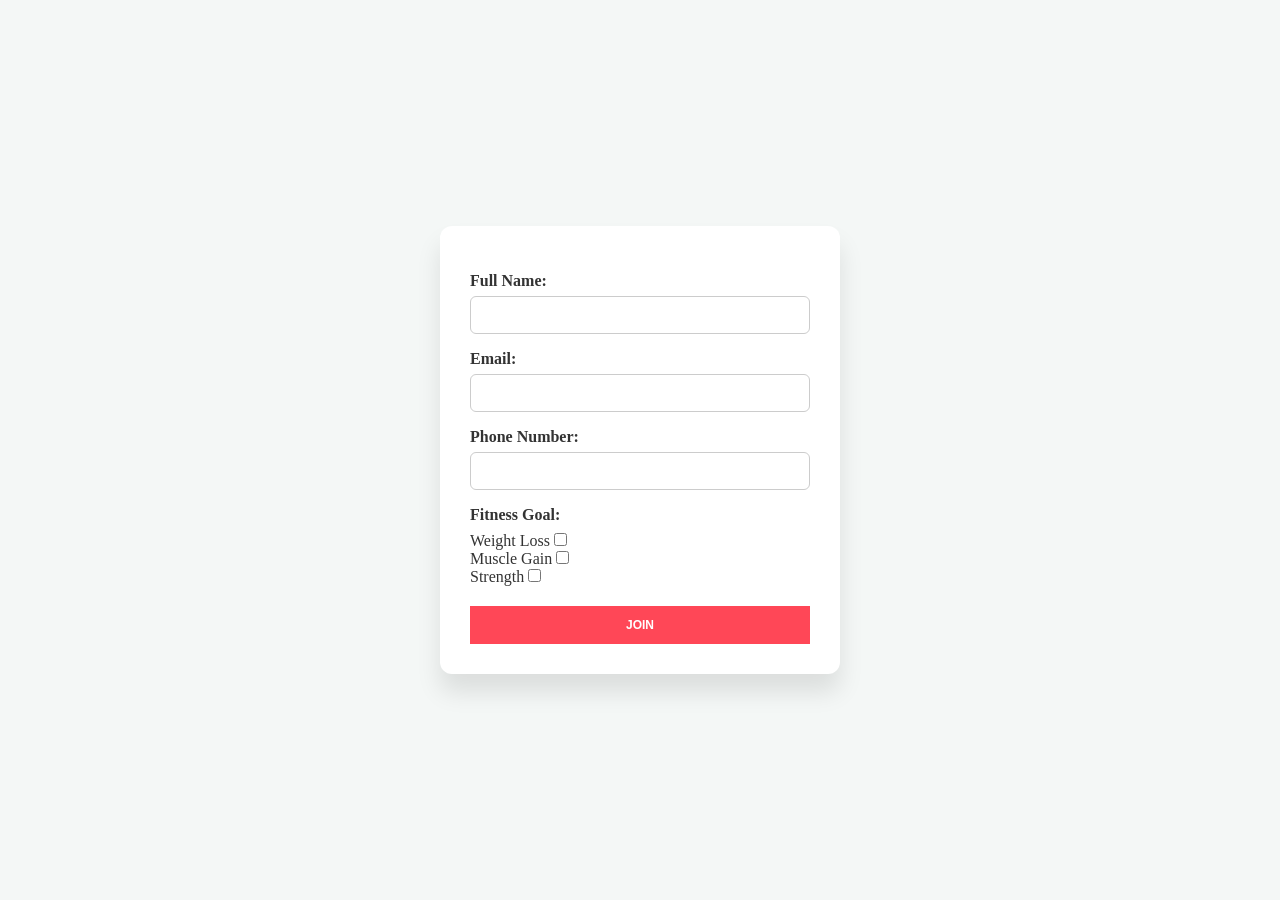
<file: form.html>
<!DOCTYPE html>
<html lang="en">
<head>
    <meta charset="UTF-8">
    <meta name="viewport" content="width=device-width, initial-scale=1.0">
    <title>Document</title>
    <link rel="stylesheet" href="form.css">
</head>
<body>
    <form action="">
        <label for="name">Full Name:</label>
        <input type="text" id="name" name="user_name"><br>
        <label for="email">Email:</label>
        <input type="email" id="email" name="user_email"><br>
        <label for="phone">Phone Number:</label>
        <input type="tel" id="phone" name="user_mobile"><br>
        <p>Fitness Goal:</p>
        <label for="loss">Weight Loss</label>
        <input type="checkbox" id="loss" name="user_goal" value="Weight Loss"><br>
        <label for="gain">Muscle Gain</label>
        <input type="checkbox" id="gain" name="user_goal" value="Muscle Gain"><br>
        <label for="strength">Strength</label>
        <input type="checkbox" id="strength" name="user_goal" value="strength"><br>
        <button id="join" type="submit">JOIN</button>
    </form>
</body>
</html>
</file>
<file: form.css>
*{
    padding: 0;
    margin: 0;
    box-sizing: border-box;
}
body{
    background-color: #f4f7f6;
    display: flex;
    justify-content: center;
    align-items: center;
    min-height:100vh ;
}
form{
    background-color: #ffffff;
    padding: 30px;
    border-radius: 12px;
    box-shadow: 0 18px 24px rgba(0, 0, 0, 0.1);
    width: 100%;
    max-width: 400px;
}
label{
    font-weight: 600;
    color: #333;
    display: inline-block;
    margin-bottom: 6px;
    margin-top: 16px;
    
}

input[type="text"],
input[type="tel"],
input[type="email"]{
    width: 100%;
    padding: 10px 12px;
    border: 1px solid #ccc;
    border-radius: 6px;
    font-size:14px ;
    outline:none ;
}

p{
    font-weight: 600;
    color: #333;
    margin-top: 16px;
    margin-bottom: 8px;
}
input[type="checkbox"]{
    accent-color: #ff4757;
    cursor: pointer;
}

form label[for="loss"],
form label[for="gain"],
form label[for="strength"]{
    font-weight: normal;
    margin: 0;
    cursor: pointer;
} 
#join{
    width: 100%;
    background-color: #ff4757;
    color: white;
    border: none;
    padding: 12px;
    margin-top: 20px;
    font-size: 12px;
    font-weight: bold;
    cursor: pointer;
    transition: background 0.3s;
}
#join:hover{
    background-color: #e03e4d;
}
</file>
